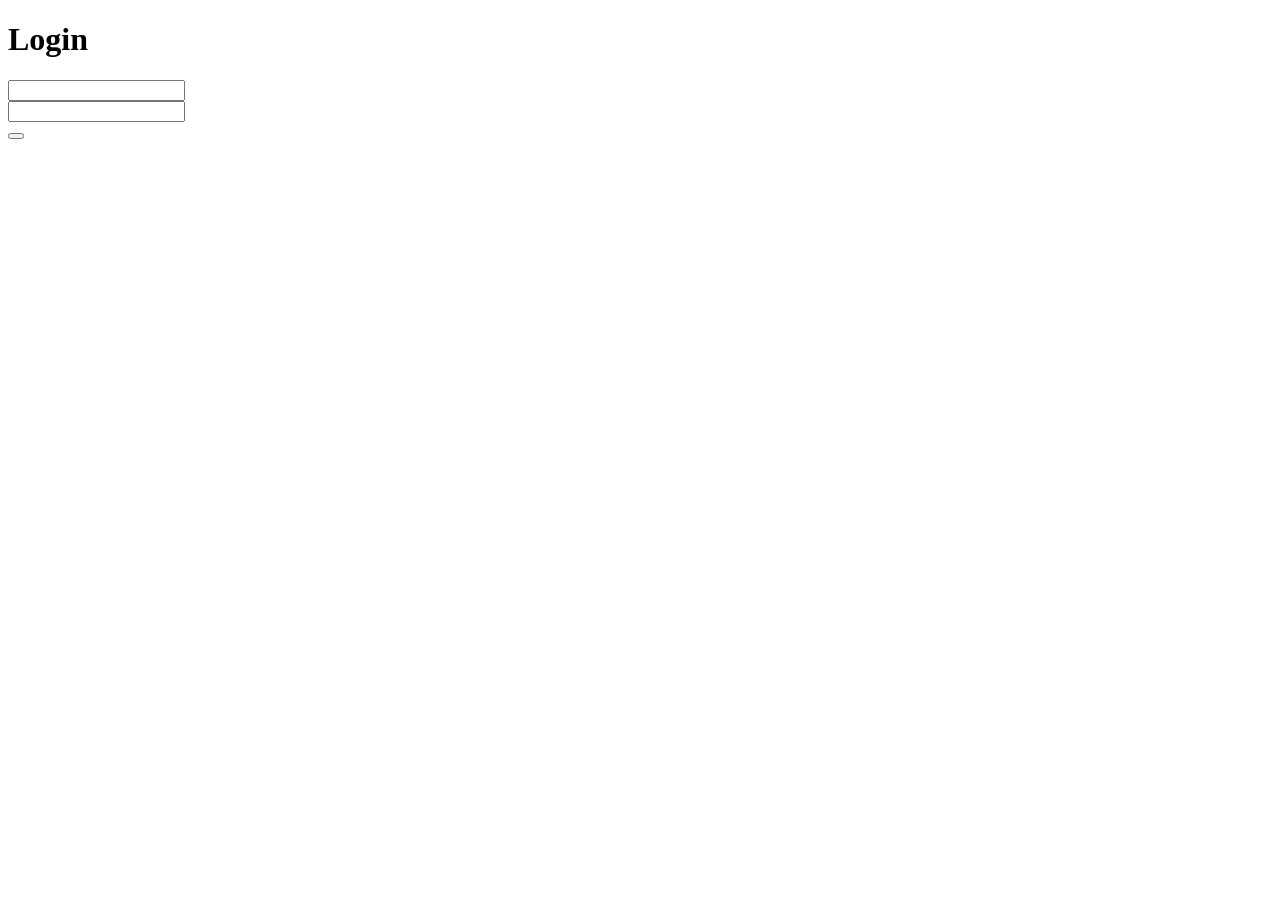
<file: backend/application/src/main/resources/templates/login.html>
<!DOCTYPE html>
<html xmlns:th="http://www.thymeleaf.org" lang="en">
<head th:replace="~{fragments/layout :: head(#{login.title})}">
    <title th:text="${title}">Login</title>
</head>
<body>
<nav th:replace="~{fragments/layout :: navbar}"></nav>
<main class="container is-max-desktop mt-5">
    <h1 class="title is-3 mb-4" th:text="#{login.heading}">Login</h1>
    <div class="box">
        <form th:action="@{/login}" method="post">
            <div th:if="${param.error}" class="notification is-danger is-light" th:text="#{login.error}"></div>
            <div th:if="${param.logout}" class="notification is-info is-light" th:text="#{login.logout}"></div>

            <div class="field">
                <label for="username" class="label" th:text="#{login.username}"></label>
                <div class="control">
                    <input type="text" id="username" name="username" class="input"
                           autocomplete="username" required/>
                </div>
            </div>

            <div class="field mb-5">
                <label for="password" class="label" th:text="#{login.password}"></label>
                <div class="control">
                    <input type="password" id="password" name="password" class="input"
                           autocomplete="current-password" required/>
                </div>
            </div>

            <div class="control">
                <button type="submit" class="button is-primary is-fullwidth" th:text="#{login.submit}"></button>
            </div>
        </form>
    </div>
</main>
</body>
</html>
</file>
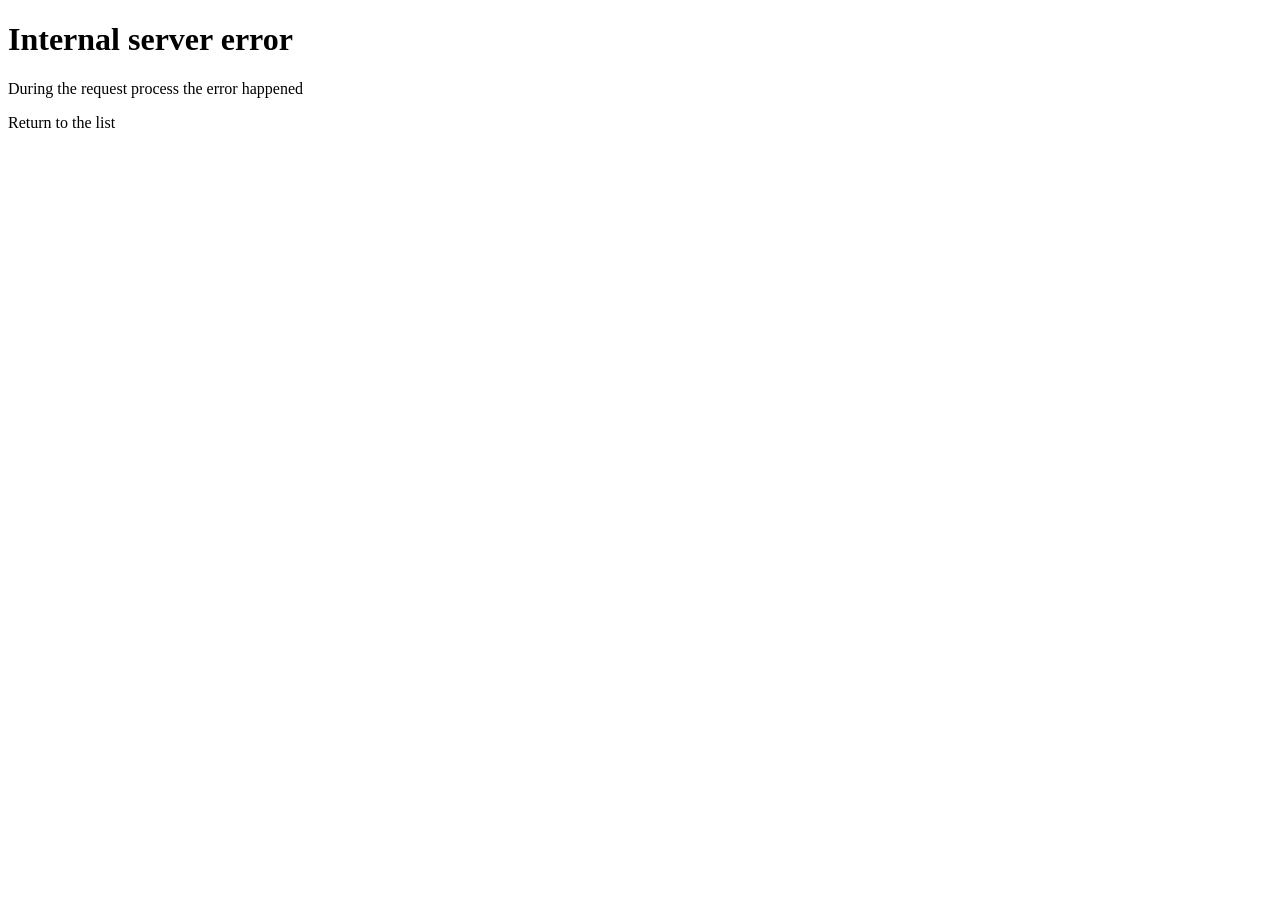
<file: backend/application/src/main/resources/templates/error/5xx.html>
<!DOCTYPE html>
<html xmlns:th="http://www.thymeleaf.org" th:lang="${#locale.language}">
<head th:replace="~{fragments/layout :: head(#{error.404.title})}">
    <title th:text="${title}">Internal server error</title>
</head>
<body>
<nav th:replace="~{fragments/layout :: navbar}"></nav>

<main class="container is-max-desktop mt-6">
    <div class="box has-text-centered py-6">
        <h1 class="title is-3 has-text-danger" th:text="#{error.500.title}">Internal server error</h1>
        <p class="subtitle is-5 has-text-grey mt-3 mb-5" th:text="#{error.500.text}">During the request process the error happened</p>
        <a th:href="@{/races}" class="button is-link is-outlined" th:text="#{error.back}">Return to the list</a>
    </div>
</main>
</body>
</html>
</file>
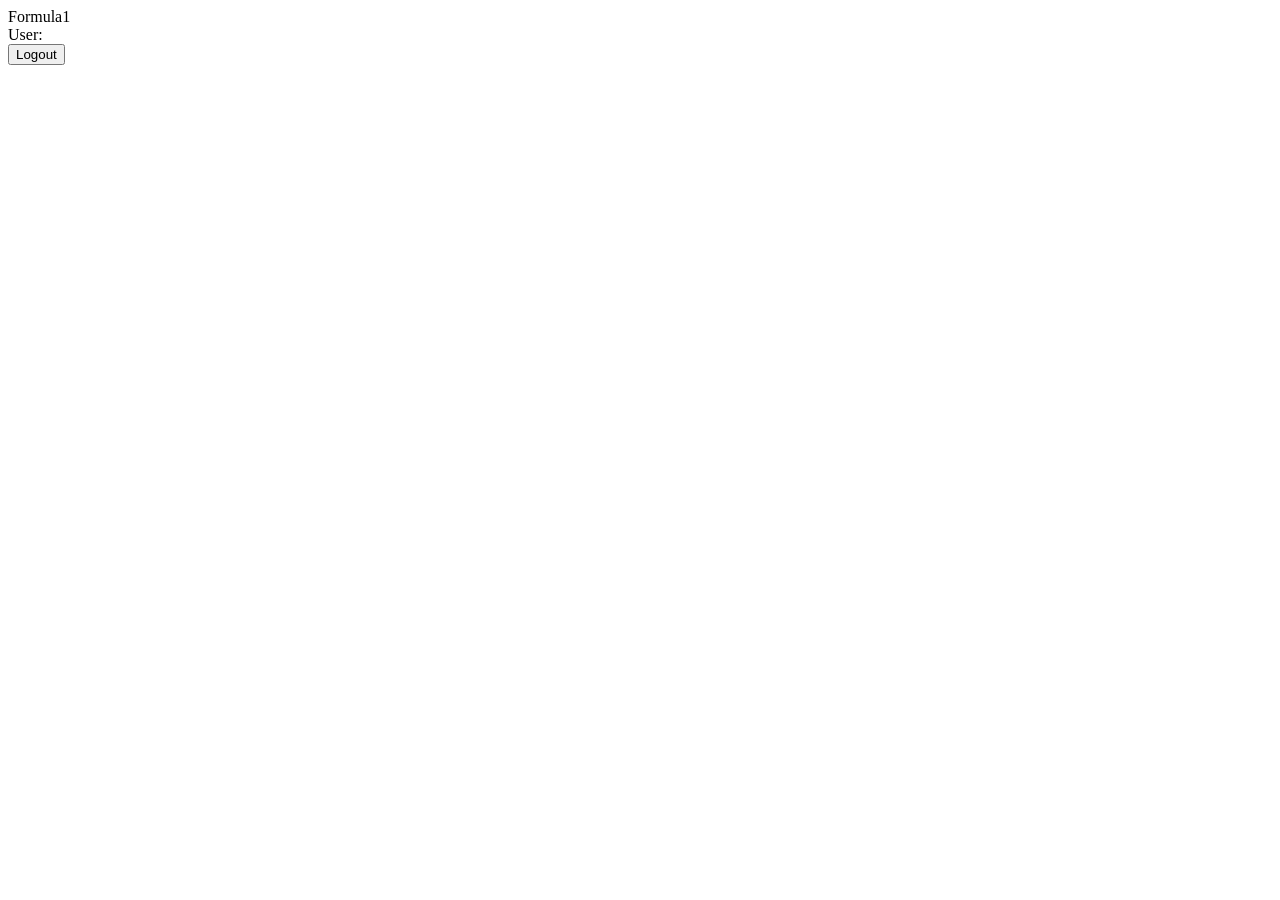
<file: backend/application/src/main/resources/templates/fragments/layout.html>
<!DOCTYPE html>
<html xmlns:th="http://www.thymeleaf.org"
      xmlns:sec="http://www.thymeleaf.org/extras/spring-security" th:lang="${#locale.language}">
<head th:fragment="head(title)">
    <meta charset="UTF-8">
    <meta name="viewport" content="width=device-width, initial-scale=1">
    <meta name="_csrf" th:if="${_csrf}" th:content="${_csrf.token}">
    <meta name="_csrf_header" th:if="${_csrf}" th:content="${_csrf.headerName}">
    <title th:text="${title}">Formula1</title>
    <link rel="stylesheet" th:href="@{/css/bulma.min.css}">
</head>
<body>
<nav th:fragment="navbar" class="navbar is-dark mb-4" role="navigation" aria-label="main navigation">
    <div class="container">
        <div class="navbar-brand">
            <a class="navbar-item" th:href="@{/races}" th:text="#{app.title}">Formula1</a>
        </div>

        <div class="navbar-menu is-active">
            <div class="navbar-end">
                <div class="navbar-item is-flex is-align-items-center">
                    <span sec:authorize="isAuthenticated()" class="has-text-light mr-3">
                        <span th:text="#{nav.user}">User</span>: <strong class="has-text-light" sec:authentication="name"></strong>
                    </span>
                    <form sec:authorize="isAuthenticated()" th:action="@{/logout}" method="post" class="m-0">
                        <button type="submit" class="button is-light is-outlined is-small" th:text="#{nav.logout}">Logout</button>
                    </form>
                </div>
            </div>
        </div>
    </div>
</nav>
</body>
</html>
</file>
